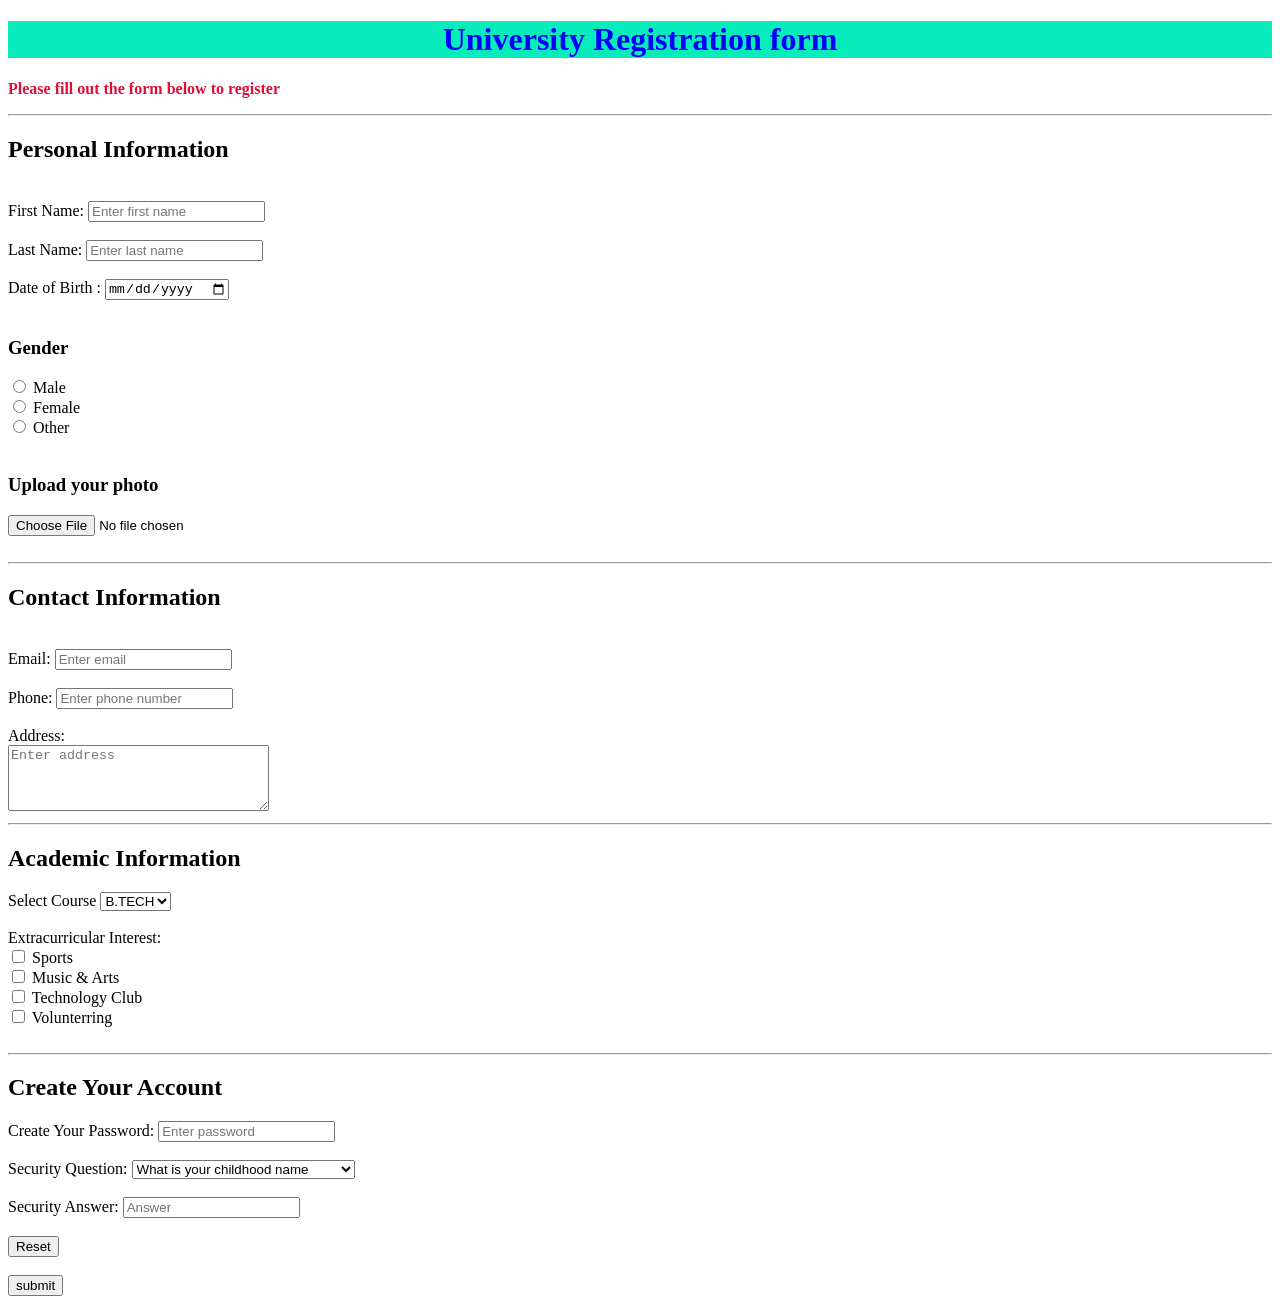
<file: Project 1/index.html>
<!DOCTYPE html>
<html lang="en">
<head>
    <meta charset="UTF-8">
    <meta name="viewport" content="width=device-width, initial-scale=1.0">
    <title>Document</title>
    <link rel="stylesheet" href="style.css">
</head>
<body>
    <form action="">
        <h1>University Registration form</h1>
        <b></b>
        <p>Please fill out the form below to register</p>
        <b></b>
        <hr>
        <h2> Personal Information</h2>
        <br>
        <label for="name">First Name: </label>
        <input type="text" id="name" name="first name" placeholder="Enter first name"required>
        <br><br>
        <label for="name">Last Name: </label>
        <input type="text" id="name" name="last name" placeholder="Enter last name" required>
        <br>
        <br>
        <label for="dob">Date of Birth :</label>
        <input type="date" id="dob" name="dob" required>
        <br><br>
        <h3>Gender</h3>
        
        <input type="radio" id="male" value="male" name="gender" required>
        <label for="male">Male</label>
        
        <br>
        <input type="radio" id="female" value="female" name="gender" required>
        <label for="female">Female</label>

        <br>
        <input type="radio" id="other" value="other" name="gender" required>
        <label for="other">Other</label>
        <br><br>
        <h3>Upload your photo</h3>
        <input type="file" name="photo" accept="image/*" required>
        <br><br>
        <hr>
        <h2>Contact Information</h2>
        <br>
        <label for="email">Email:</label>
        <input type="email" id="email" name="email" placeholder="Enter email" required>
        <br><br>
        <label for="phone">Phone:</label>
        <input type="tel" id="phone" name="phone" placeholder="Enter phone number" required>
        <br><br>
        <label for="address">Address:</label>
        <br>
        <textarea name="address" id="address" rows="4" cols="30" placeholder="Enter address" required></textarea>
        <hr>
        <h2>Academic Information</h2>
        <label for="course">Select Course</label>
        <select name="course" id="course">
        <option value="B.TECH">B.TECH</option>
        <option value="B.A">B.A</option>
        <option value="B.SC">B.SC</option>
        <option value="BCA">BCA</option>
        <option value="BSCBT">BSCBT</option>
        </select>
          <br><br>
    
        <label>Extracurricular Interest:</label>
        <br>
         <input type="checkbox" name="interest" value="sports" id="interest">
        <label for="interest">Sports</label>
       
        <br>
        <input type="checkbox" name="interest" id="music" value="music & arts">
        <label for="music">Music & Arts</label>
        
        <br>
        <input type="checkbox" name="interest" id="interest" value="technology club">
        <label for="interest">Technology Club</label>
        
        <br>
         <input type="checkbox" name="interest" id="interest" value="volunterring">
        <label for="interest">Volunterring</label>
       
        <br>
        <br>
        <hr>
        <h2>Create Your Account</h2>
        <label for="password">Create  Your Password:</label>
        <input type="password" name="password" id="password" placeholder="Enter password" required>
        <br>
        <br>
        <label>Security Question:</label>
        <select name="security question" id="quuestion">
            <option value="what is your childhood name">What is your childhood name</option>
            <option value="what is your math teacher name">Whaat is your math teacher name</option>
            <option value="your favorite colour">Your favroite colour</option>
        </select>
        <br><br>
        <label for="answer">Security Answer:</label>
        
        <input type="text" name="security answer" id="answer" placeholder="Answer" required>
        <br><br>
        <button value="reset">Reset</button>
        <br><br>
        <button value="Submit">submit</button>
    </form>
</body>
</html>
</file>
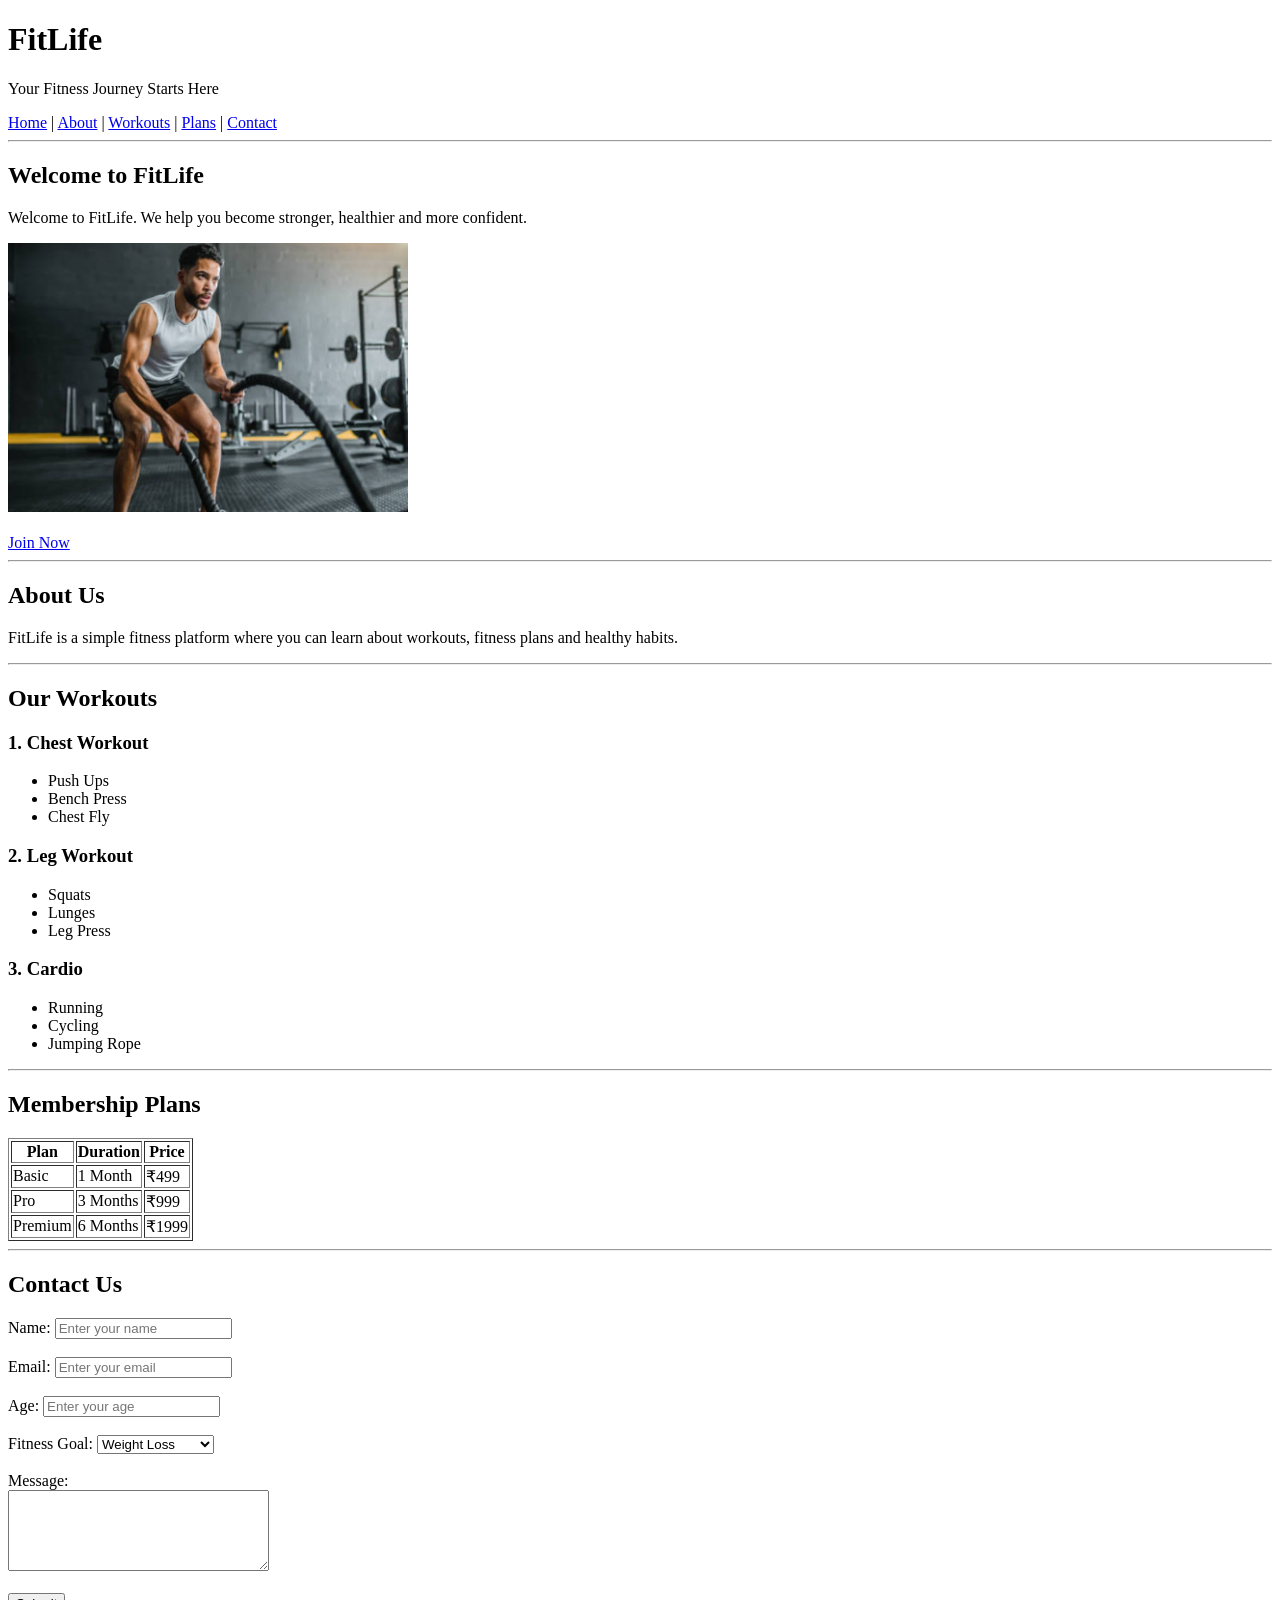
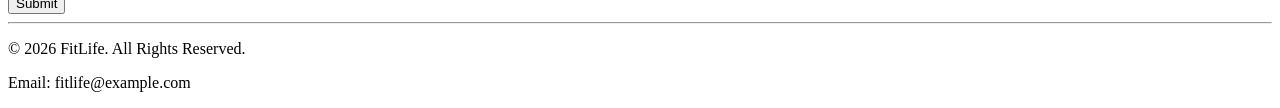
<file: project 2/index2.html>
<!DOCTYPE html>
<html>
<head>
    <title>FitLife - Fitness Website</title>
    <link rel="stylesheet" href="style.css">
</head>

<body>

    <!-- Header -->
    <header>
        <h1>FitLife</h1>
        <p>Your Fitness Journey Starts Here</p>

        <!-- Navigation -->
        <nav>
            <a href="#home">Home</a> |
            <a href="#about">About</a> |
            <a href="#workouts">Workouts</a> |
            <a href="#plans">Plans</a> |
            <a href="#contact">Contact</a>
        </nav>
    </header>

    <hr>

    <!-- Home Section -->
    <section id="home">
        <h2>Welcome to FitLife</h2>

        <p>
            Welcome to FitLife. We help you become stronger,
            healthier and more confident.
        </p>

        <img src="Screenshot 2026-08-13 192528.png" alt="Fitness Training" width="400">

        <br><br>

        <a href="#plans">Join Now</a>
    </section>

    <hr>

    <!-- About Section -->
    <section id="about">
        <h2>About Us</h2>

        <p>
            FitLife is a simple fitness platform where you can
            learn about workouts, fitness plans and healthy habits.
        </p>
    </section>

    <hr>

    <!-- Workout Section -->
    <section id="workouts">
        <h2>Our Workouts</h2>

        <h3>1. Chest Workout</h3>
        <ul>
            <li>Push Ups</li>
            <li>Bench Press</li>
            <li>Chest Fly</li>
        </ul>

        <h3>2. Leg Workout</h3>
        <ul>
            <li>Squats</li>
            <li>Lunges</li>
            <li>Leg Press</li>
        </ul>

        <h3>3. Cardio</h3>
        <ul>
            <li>Running</li>
            <li>Cycling</li>
            <li>Jumping Rope</li>
        </ul>
    </section>

    <hr>

    <!-- Plans Section -->
    <section id="plans">
        <h2>Membership Plans</h2>

        <table border="1">
            <tr>
                <th>Plan</th>
                <th>Duration</th>
                <th>Price</th>
            </tr>

            <tr>
                <td>Basic</td>
                <td>1 Month</td>
                <td>₹499</td>
            </tr>

            <tr>
                <td>Pro</td>
                <td>3 Months</td>
                <td>₹999</td>
            </tr>

            <tr>
                <td>Premium</td>
                <td>6 Months</td>
                <td>₹1999</td>
            </tr>
        </table>
    </section>

    <hr>

    <!-- Contact Section -->
    <section id="contact">
        <h2>Contact Us</h2>

        <form>

            <label>Name:</label>
            <input type="text" placeholder="Enter your name">

            <br><br>

            <label>Email:</label>
            <input type="email" placeholder="Enter your email">

            <br><br>

            <label>Age:</label>
            <input type="number" placeholder="Enter your age">

            <br><br>

            <label>Fitness Goal:</label>

            <select>
                <option>Weight Loss</option>
                <option>Muscle Gain</option>
                <option>General Fitness</option>
            </select>

            <br><br>

            <label>Message:</label>
            <br>

            <textarea rows="5" cols="30"
                placeholder="Write your message">
            </textarea>

            <br><br>

            <button type="submit">Submit</button>

        </form>
    </section>

    <hr>

    <!-- Footer -->
    <footer>
        <p>© 2026 FitLife. All Rights Reserved.</p>
        <p>Email: fitlife@example.com</p>
    </footer>

</body>
</html>
</file>
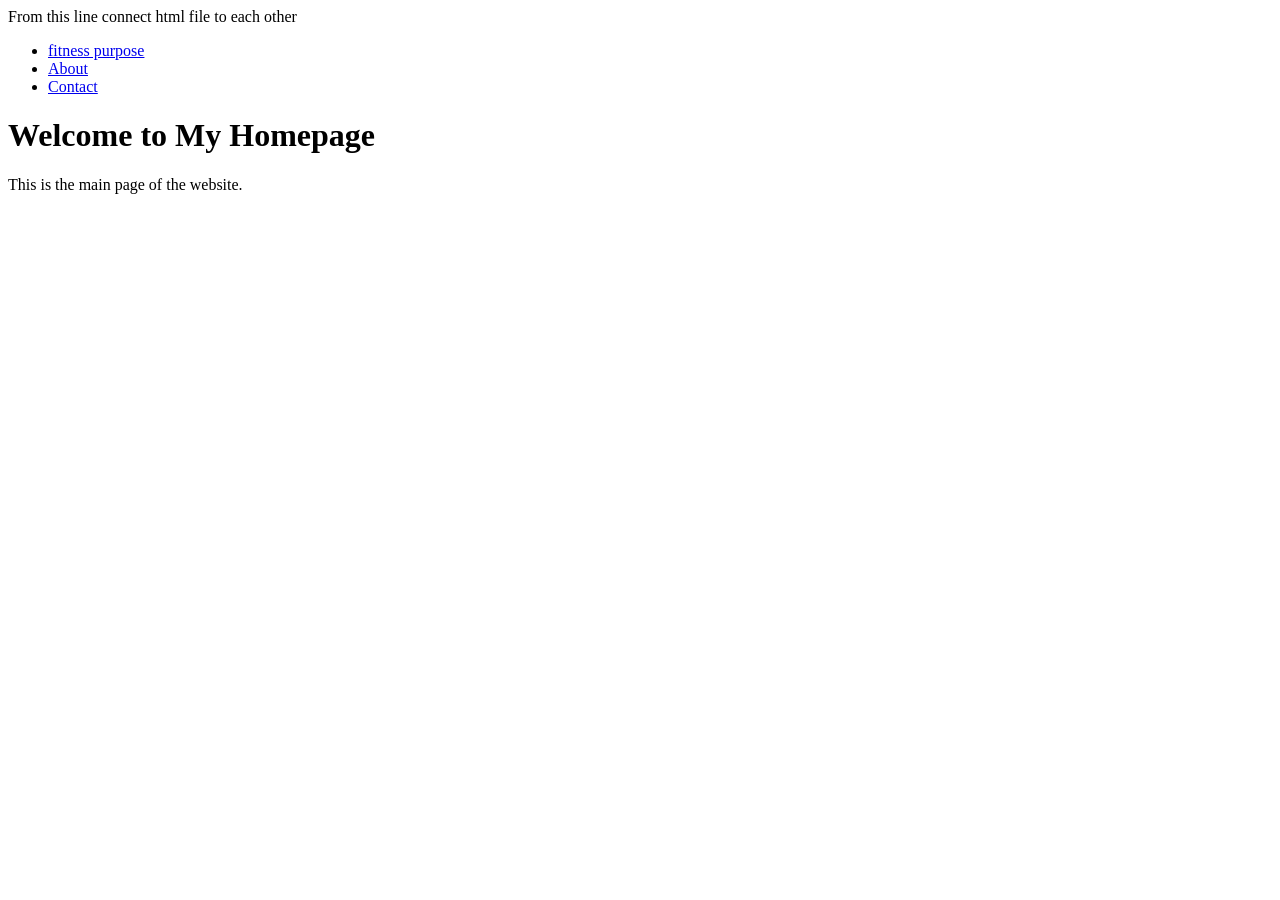
<file: project 2/naman.html>
<!DOCTYPE html>
<html lang="en">
<head>
    <meta charset="UTF-8">
    <title>My Website - Home</title>
    <link rel="stylesheet" href="style.css"> <!-- Links shared styles -->
</head>
<body>

    <!-- Navigation Bar (Repeat this on every page) -->
     From this line connect html file to each other
    <nav>
        <ul>
            <li><a href="index2.html">fitness purpose</a></li>
            <li><a href="rohan.html">About</a></li>
            <li><a href="rohit.html">Contact</a></li>
        </ul>
    </nav>

    <main>
        <h1>Welcome to My Homepage</h1>
        <p>This is the main page of the website.</p>
    </main>

</body
</file>
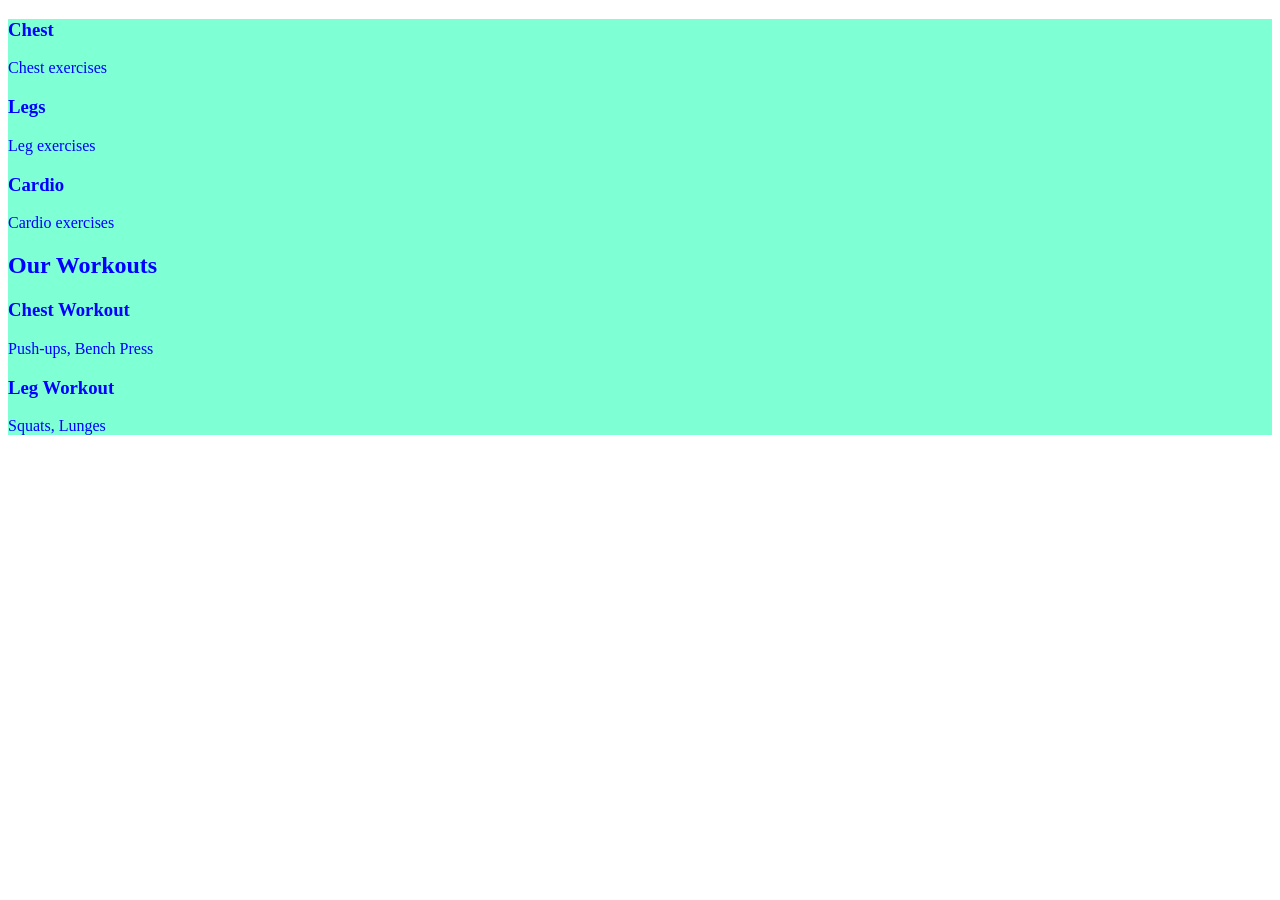
<file: project 2/rohan.html>
<!DOCTYPE html>
<html lang="en">
<head>
    <meta charset="UTF-8">
    <meta name="viewport" content="width=device-width, initial-scale=1.0">
    <title>Document</title>
    <link rel="stylesheet" href="style.css">
</head>
<body>
    <div class="workouts">

    <div class="card">
        <h3>Chest</h3>
        <p>Chest exercises</p>
    </div>

    <div class="card">
        <h3>Legs</h3>
        <p>Leg exercises</p>
    </div>

    <div class="card">
        <h3>Cardio</h3>
        <p>Cardio exercises</p>
    </div>
    <section id="workouts">

    <h2>Our Workouts</h2>

    <div class="workout-container">

        <div class="card">
            <h3>Chest Workout</h3>
            <p>Push-ups, Bench Press</p>
        </div>

        <div class="card">
            <h3>Leg Workout</h3>
            <p>Squats, Lunges</p>
        </div>

    </div>

</section>

</div>
</body>
</html>
</file>
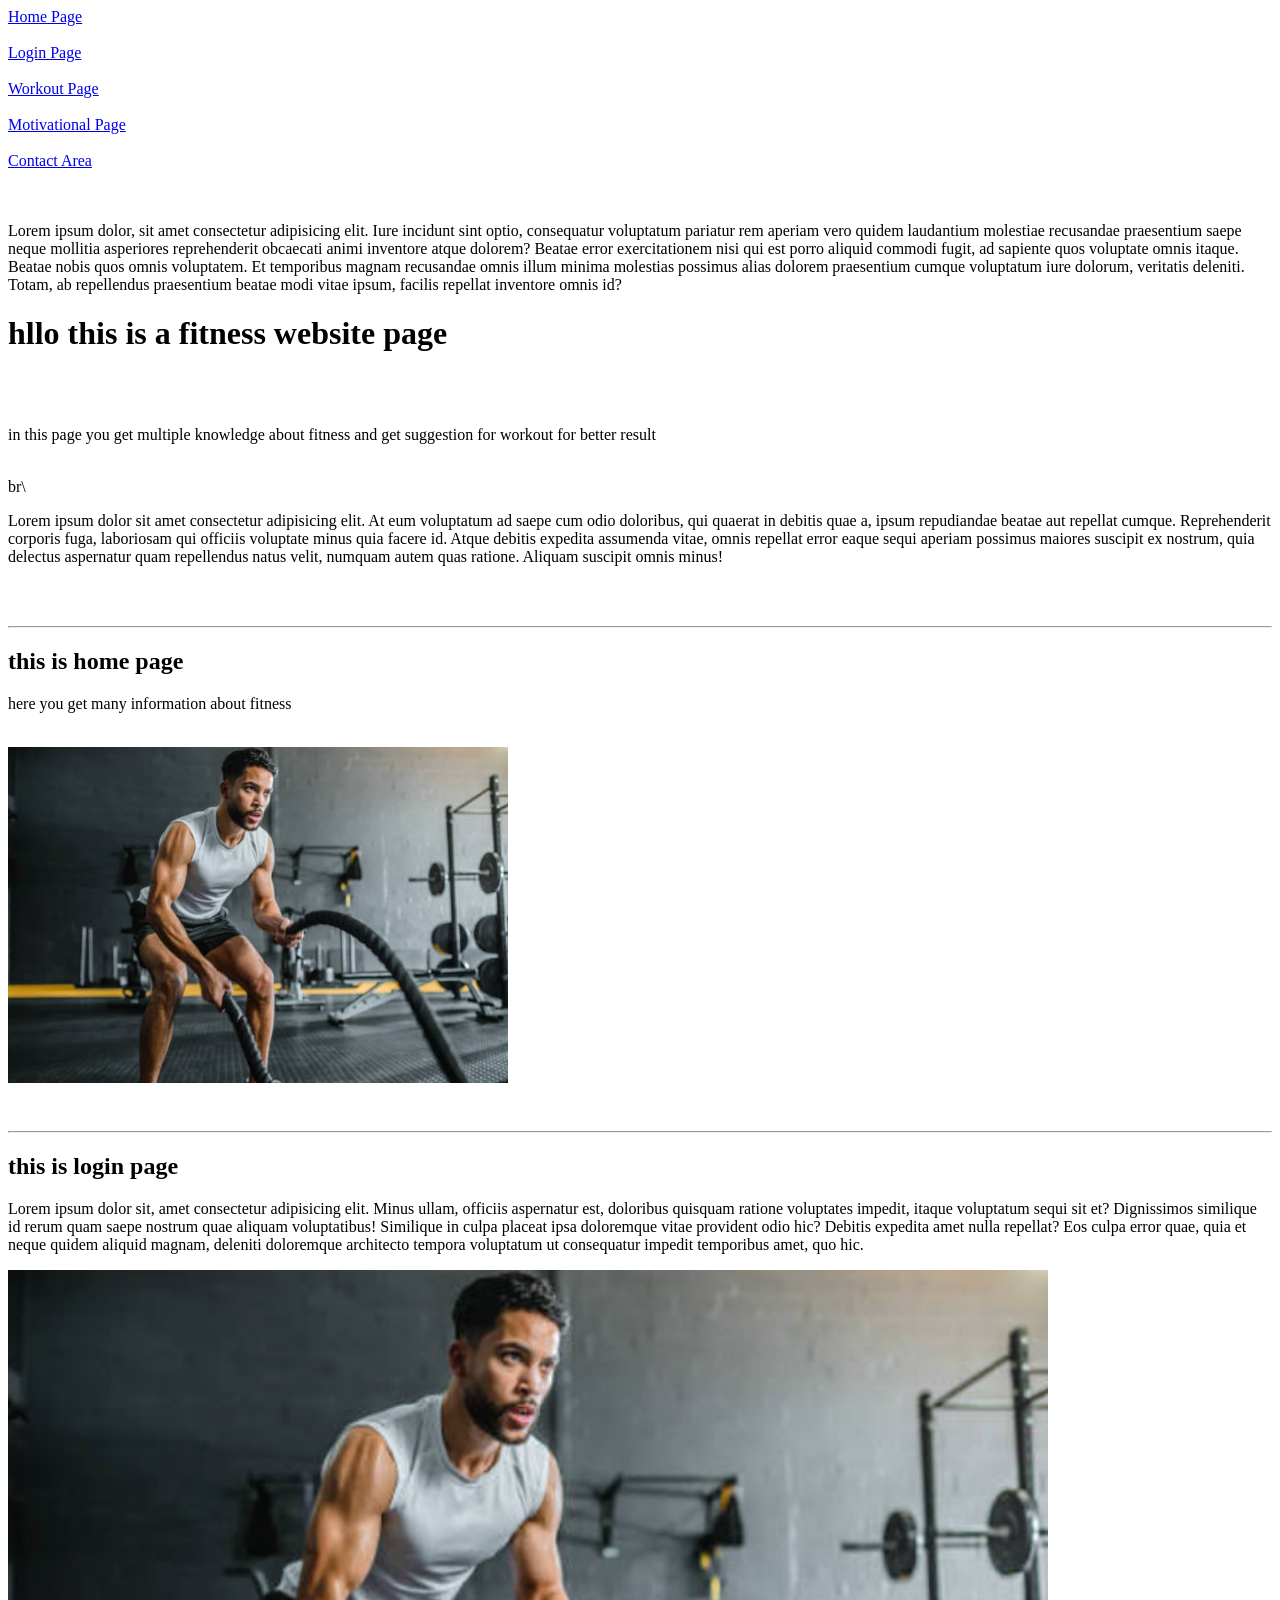
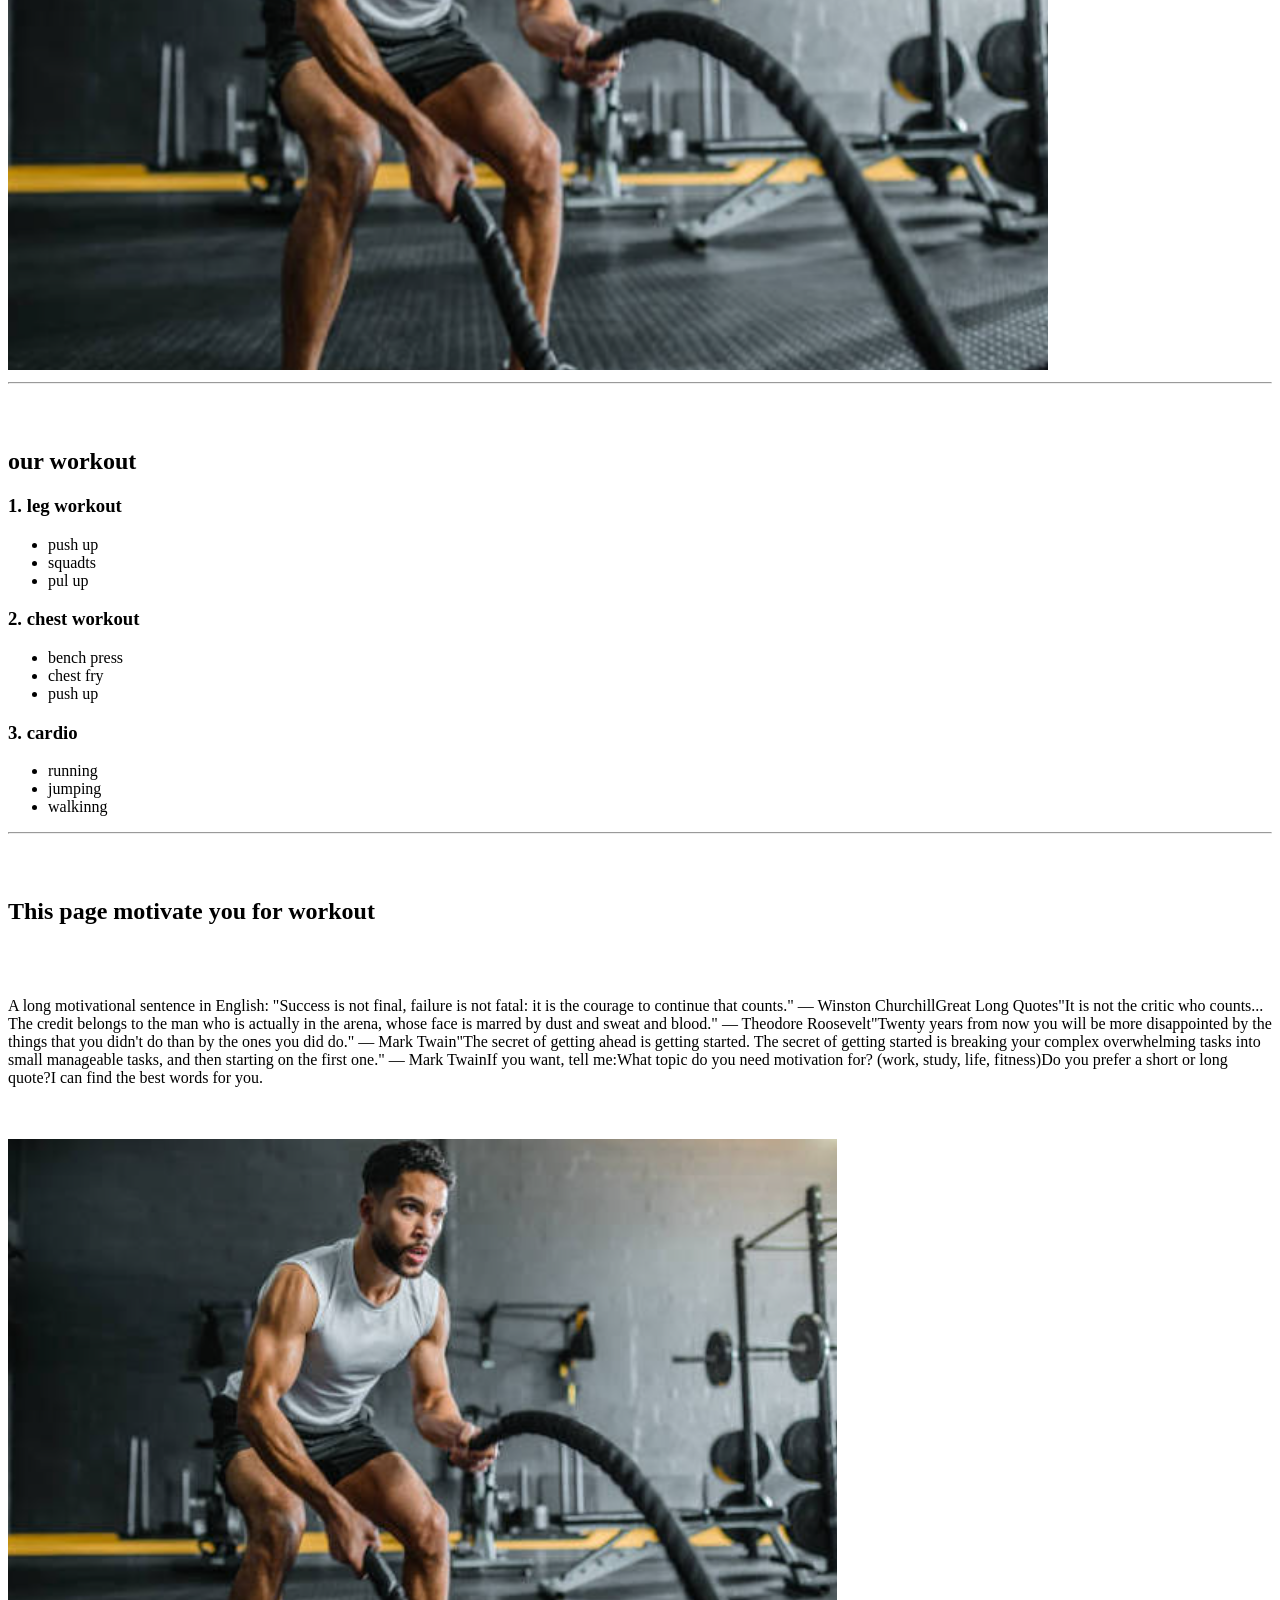
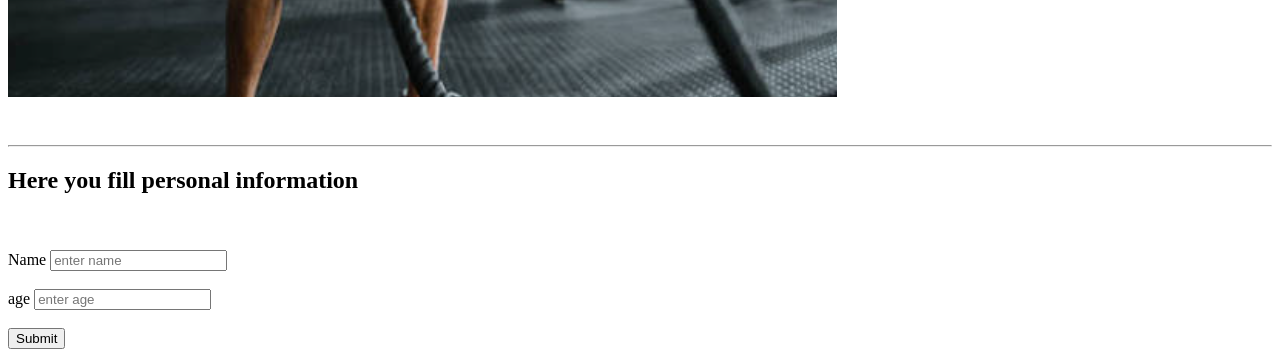
<file: project 2/rohit.html>
<!DOCTYPE html>
<html lang="en">

<head>
    <meta charset="UTF-8">
    <meta name="viewport" content="width=device-width, initial-scale=1.0">
    <title>Document</title>
</head>

<body>
    <nav>
        <a href="#home page"> Home Page</a>
        <br><br>
        <a href="#login page">Login Page</a>
        <br><br>
        <a href="#workout page"> Workout Page</a>
        <br><br>
        <a href="#motivational page">Motivational Page</a>
        <br><br>
        <a href="#contact area">Contact Area</a>
    </nav>
    <br><br>
    <p> Lorem ipsum dolor, sit amet consectetur adipisicing elit. Iure incidunt sint optio, consequatur voluptatum
        pariatur rem aperiam vero quidem laudantium molestiae recusandae praesentium saepe neque mollitia asperiores
        reprehenderit obcaecati animi inventore atque dolorem? Beatae error exercitationem nisi qui est porro aliquid
        commodi fugit, ad sapiente quos voluptate omnis itaque. Beatae nobis quos omnis voluptatem. Et temporibus magnam
        recusandae omnis illum minima molestias possimus alias dolorem praesentium cumque voluptatum iure dolorum,
        veritatis deleniti. Totam, ab repellendus praesentium beatae modi vitae ipsum, facilis repellat inventore omnis
        id?</p>
    <h1>hllo this is a fitness website page</h1>
    <br><br>
    <p>in this page you get multiple knowledge about fitness and get suggestion for workout for better result</p>
    <br>br\
    <p> Lorem ipsum dolor sit amet consectetur adipisicing elit. At eum voluptatum ad saepe cum odio doloribus, qui
        quaerat in debitis quae a, ipsum repudiandae beatae aut repellat cumque. Reprehenderit corporis fuga, laboriosam
        qui officiis voluptate minus quia facere id. Atque debitis expedita assumenda vitae, omnis repellat error eaque
        sequi aperiam possimus maiores suscipit ex nostrum, quia delectus aspernatur quam repellendus natus velit,
        numquam autem quas ratione. Aliquam suscipit omnis minus!</p>
    <br><br>
    <hr>
    <section id="home page">
        <h2>this is home page</h2>
        <p>here you get many information about fitness</p>
        <br>

        <img src="Screenshot 2026-08-13 192528.png" width="500" alt="fitness image">

    </section>
    <Br></Br>
    <hr>

    <section id="login page">
        <h1>this is login page</h1>
        <p>Lorem ipsum dolor sit, amet consectetur adipisicing elit. Minus ullam, officiis aspernatur est, doloribus quisquam ratione voluptates impedit, itaque voluptatum sequi sit et? Dignissimos similique id rerum quam saepe nostrum quae aliquam voluptatibus! Similique in culpa placeat ipsa doloremque vitae provident odio hic? Debitis expedita amet nulla repellat? Eos culpa error quae, quia et neque quidem aliquid magnam, deleniti doloremque architecto tempora voluptatum ut consequatur impedit temporibus amet, quo hic.</p>

        <img src="Screenshot 2026-08-13 192528.png
        " height="700" alt="">
        <hr>

    </section>
    <br><br>
    <section id="workout page">
        <h2>our workout</h2>
        <h3>
           1. leg workout
        </h3>
        <ul>
            <li>push up</li>
            <li>squadts</li>
            <li>pul up</li>
        </ul>
        <h3>2. chest workout</h3>
        <ul>
            <li>bench press</li>
            <li>chest fry</li>
            <li>push up</li>
        </ul>
        <h3>3. cardio</h3>
        <ul>
            <li>running</li>
            <li>jumping</li>
            <li>walkinng</li>
        </ul>
        <hr>
    </section>
    <br><br>

    <section id="motivation page">
        <h2>This page motivate you for workout</h2>
        <br><br>
        <p>A long motivational sentence in English: "Success is not final, failure is not fatal: it is the courage to continue that counts." — Winston ChurchillGreat Long Quotes"It is not the critic who counts... The credit belongs to the man who is actually in the arena, whose face is marred by dust and sweat and blood." — Theodore Roosevelt"Twenty years from now you will be more disappointed by the things that you didn't do than by the ones you did do." — Mark Twain"The secret of getting ahead is getting started. The secret of getting started is breaking your complex overwhelming tasks into small manageable tasks, and then starting on the first one." — Mark TwainIf you want, tell me:What topic do you need motivation for? (work, study, life, fitness)Do you prefer a short or long quote?I can find the best words for you.</p>
        <br><br>
        <img src="Screenshot 2026-08-13 192528.png" alt="">
    </section>
    <br><br>
    <hr>
    <section id="contact area">
        <h2>Here you fill personal information</h2>
        <br><br>
        <label for="name">Name</label>
        <input type="text" name="name" id="name" placeholder="enter name">
        <br><br>
        <label for="age">age</label>
        <input type="text" name="age" id="age" placeholder="enter age">
        <br><br>
        <button value="submit">Submit</button>
    </section>
</body>

</html>
</file>
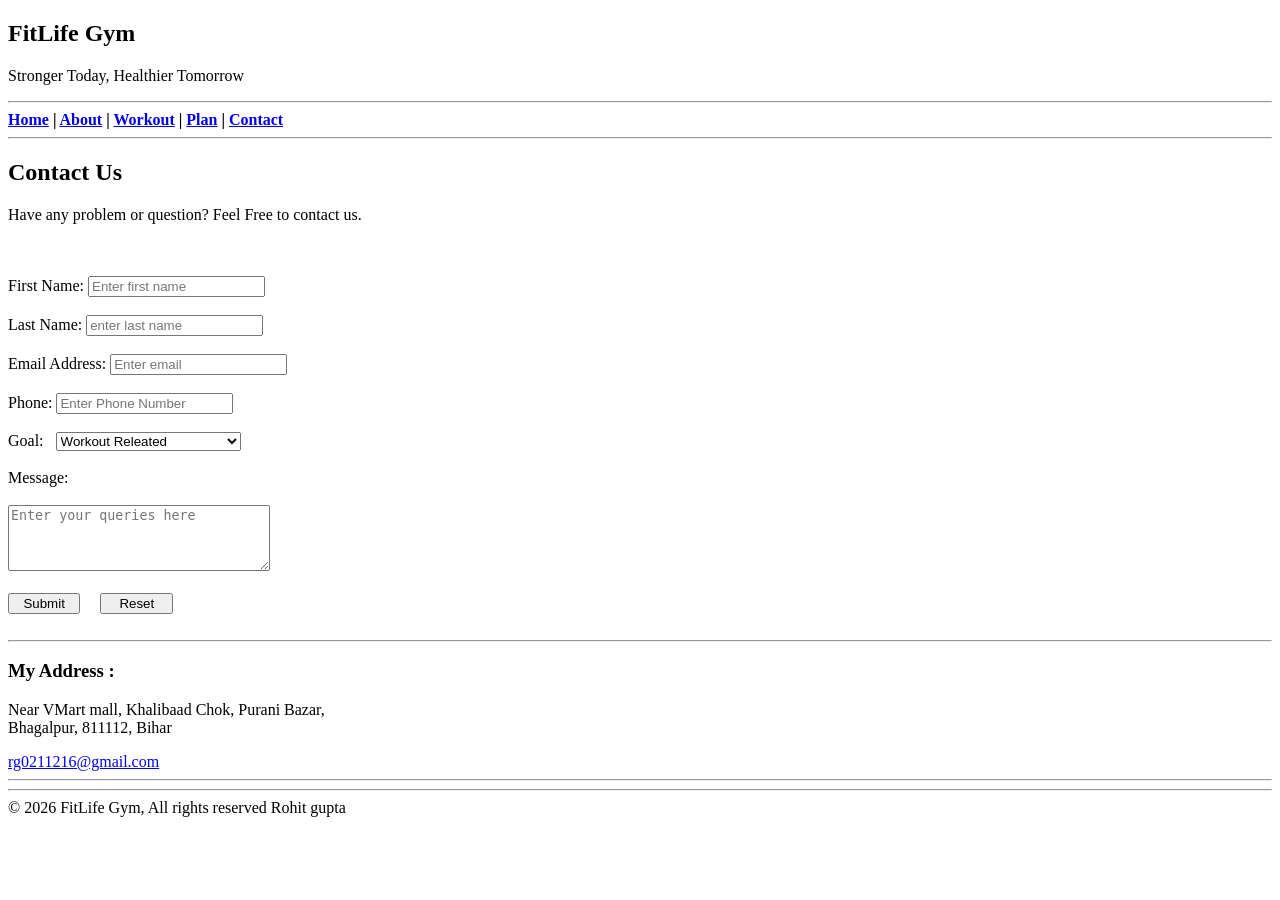
<file: Project 3/contact.html>
<!DOCTYPE html>
<html lang="en">
<head>
    <meta charset="UTF-8">
    <meta name="viewport" content="width=device-width, initial-scale=1.0">
    <title>Document</title>
    <!-- <link rel="stylesheet" href="style.css"> -->
</head>
<body>
    <header><h2>
        FitLife Gym
    </h2>
    <p>
        Stronger Today, Healthier Tomorrow
    </p>
    <hr>
    <nav> <b>
    <a href="index.html">Home</a>  |
    <a> <a href="index.html#about">About</a> </a>   |
     <a href="workout.html">Workout</a> |
     <a href="plan.html">Plan</a> |
     <a href="contact.html">Contact</a>
        </b>
    </nav>
   
   <hr>
</header>
<h2>Contact Us</h2>
<p>Have any problem or question? Feel Free to contact us.</p>
<br><br>
<form action="/submit" method="post">
    <label for="name" > First Name:</label>
    <input type="text" name="first name" id="name" placeholder="Enter first name" required>
    <br><br>
    <label for="sname">Last Name:</label>
    <input type="text" name="last name" id="sname" placeholder="enter last name" required>
    <br><br>
    <label for="email">Email Address:</label>
    <input type="email" name="email" id="email" placeholder="Enter email" required>
    <br><br>
    <label for="tel">Phone: </label>
    <input type="tel" name="Phone" id="tel" placeholder="Enter Phone Number">
    <br><br>
    <label>Goal:&nbsp;&nbsp;</label>
    <select >
        <option value="Workout Related">Workout Releated</option>
        <option value="Diet plan Related">Diet Related</option>
        <option value="Membership Plan">Membership Plan</option>
        <option value="know more detail about me">Know more detail about me</option>
        <option value="buy plan">Buy Plan</option>
        <option value="Other">Other</option>

    </select>
    <br><br>
    <label for="mssg">Message:&nbsp;&nbsp;</label>
    <br><br>
    <textarea name="message" id="mssg" rows="4" cols="30" placeholder="Enter your queries here"></textarea>
    <br><br>
    <button type="submit">&nbsp;&nbsp;Submit&nbsp;&nbsp;</button>&nbsp;&nbsp;&nbsp;&nbsp;
    <button type="reset">&nbsp;&nbsp; Reset &nbsp;&nbsp;</button>
</form>
<br>
<hr>
<h3>My Address : </h3>
<p>Near VMart mall, Khalibaad Chok, Purani Bazar,<br> Bhagalpur, 811112, Bihar</p>
<a href="mailto:rg0211216@gmail.com">
    rg0211216@gmail.com
</a>
<hr><hr>
<footer>
    &copy; 2026 FitLife Gym, All rights reserved Rohit gupta
</footer>
</body>
</html>
</file>
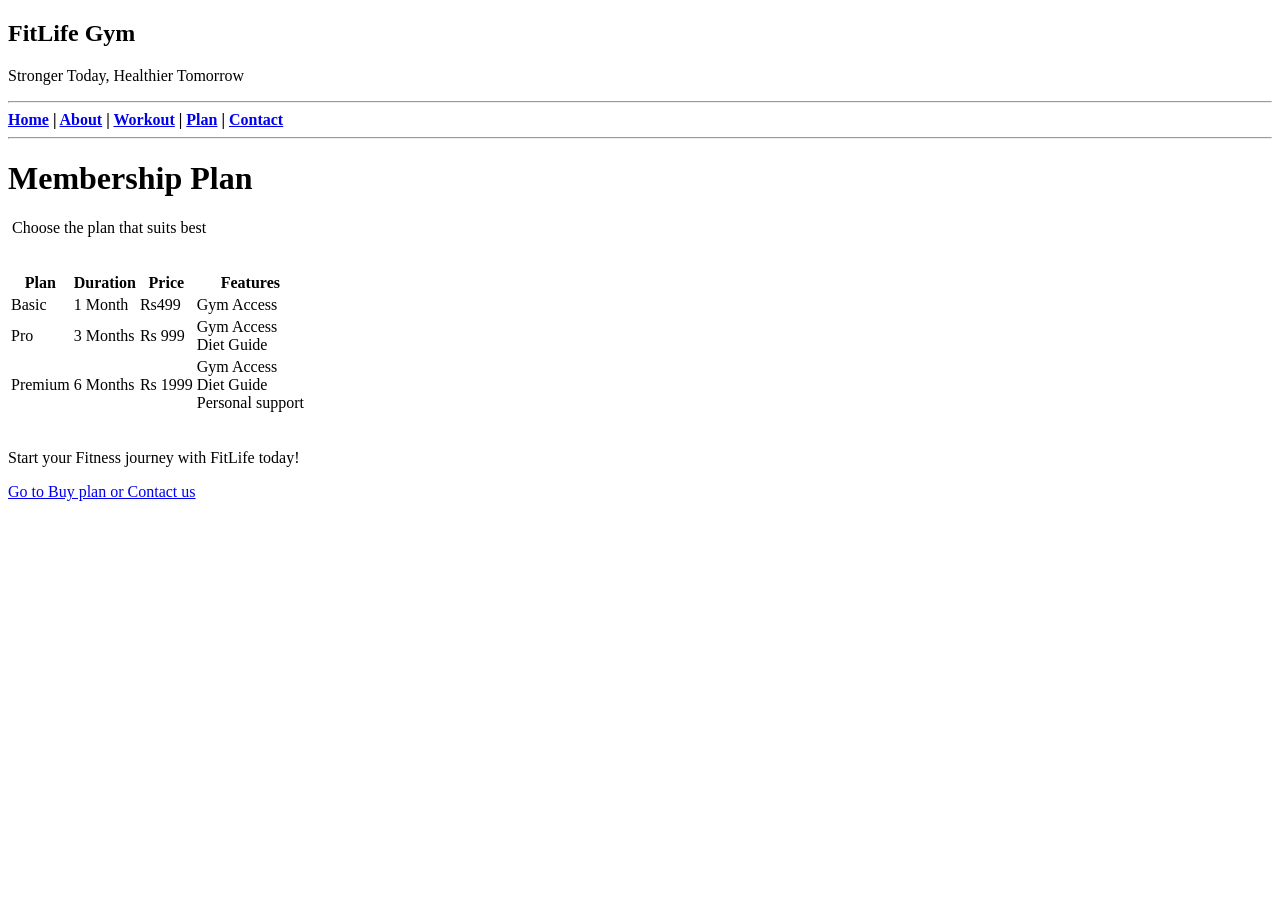
<file: Project 3/plan.html>
<!DOCTYPE html>
<html lang="en">
<head>
    <meta charset="UTF-8">
    <meta name="viewport" content="width=device-width, initial-scale=1.0">
    <title>Document</title>
    <!-- <link rel="stylesheet" href="style.css"> -->
</head>
<body>
    <header><h2>
        FitLife Gym
    </h2>
    <p>
        Stronger Today, Healthier Tomorrow
    </p>
    <hr>
    <nav> <b>
    <a href="index.html">Home</a>  |
     <a> <a href="index.html#about">About</a> </a>  |
     <a href="workout.html">Workout</a> |
     <a href="plan.html">Plan</a> |
     <a href="contact.html">Contact</a>
        </b>
    </nav>
   <hr>
</header>
<h1>
    Membership Plan
</h1>
<p>&nbsp;Choose the plan that suits best</p>
<br>
<table>
    <tr>
        <th>Plan</th>
        <th>Duration</th>
        <th>Price</th>
        <th>Features</th>
    </tr>
    <tr>
        <td>Basic</td>
        <td>1 Month</td>
        <td>Rs499</td>
        <td> Gym Access</td>
    </tr>
    <tr>
        <td>Pro</td>
        <td>3 Months</td>
        <td>Rs 999</td>
        <td>Gym Access <br> Diet Guide</td>
    
    </tr>
    <tr>
        <td>Premium</td>
        <td>6 Months</td>
        <td>Rs 1999</td>
        <td>Gym Access <br> Diet Guide <br> Personal support</td>
    </tr>
</table>
<br>
<p>Start your Fitness journey with FitLife today!</p>
<a href="contact.html">Go to Buy plan or Contact us</a>

</body>
</html>
</file>
<file: Project 1/style.css>
h1{
color:blue;
background-color: rgb(8, 235, 186);
text-align: center;
font-weight: bold;
}
p{
    color: rgb(222, 14, 59);
    font-weight: bold;
}
hr{
    color: green;
}
input[type="text"]{

    color: blueviolet;
}
    color: cyan;
    background-color: rgb(217, 240, 6);
}
button[value="submit"]{
    color: darkturquoise;
    background-color: darkkhaki;
}]
</file>
<file: project 2/style.css>
.workout {
    background-color: rgb(226, 21, 21);
    padding: 20px;
    border: 1px solid rgb(129, 232, 12);
}
div[class="workouts"]{
    color: blue;
    border: 10px;
    border-color: pink;
    background-color: aquamarine;
    background-origin: padding-box;
}
</file>
<file: Project 3/style.css>
/* table{
    border: 10cm;
    border-color: blue;
}
th{
    background-origin: padding-box;
    border: 10px;

}
tr{
    background-color: rgb(146, 237, 195);
    border: 10px;
    background-position: 10pc;
    text-align: center;
    background-size: contain;
    background-origin: border-box;
}
header{
    color: rgb(246, 61, 166); */
nav{
    float: right;
    border: 3px ridge rgb(253, 20, 183);
    padding: 5px 10px ;
    background-color: lemonchiffon;
   
    border-radius: 10px;
}
#img{
    float: right;
    height: 50px;
    margin-top: 20px;
    /* margin-left: -20px; */

}
#rohit{
    width: 1100px;
    
}

#naman{
    color: slateblue;
    border: 4px double green;
    width: 500px;
    padding: 20px;
    box-sizing: border-box;
    background-color: lightgrey;
    margin-left: 10px;
}
#us{
    border: 3px solid rgba(0, 0, 0, 0.721);
    padding: 5px 10px 10px 10px ;
    width: 900px;
    height: 50px;
    background-color: rgb(204, 177, 200);
    color: rgb(7, 107, 239);
}
</file>
